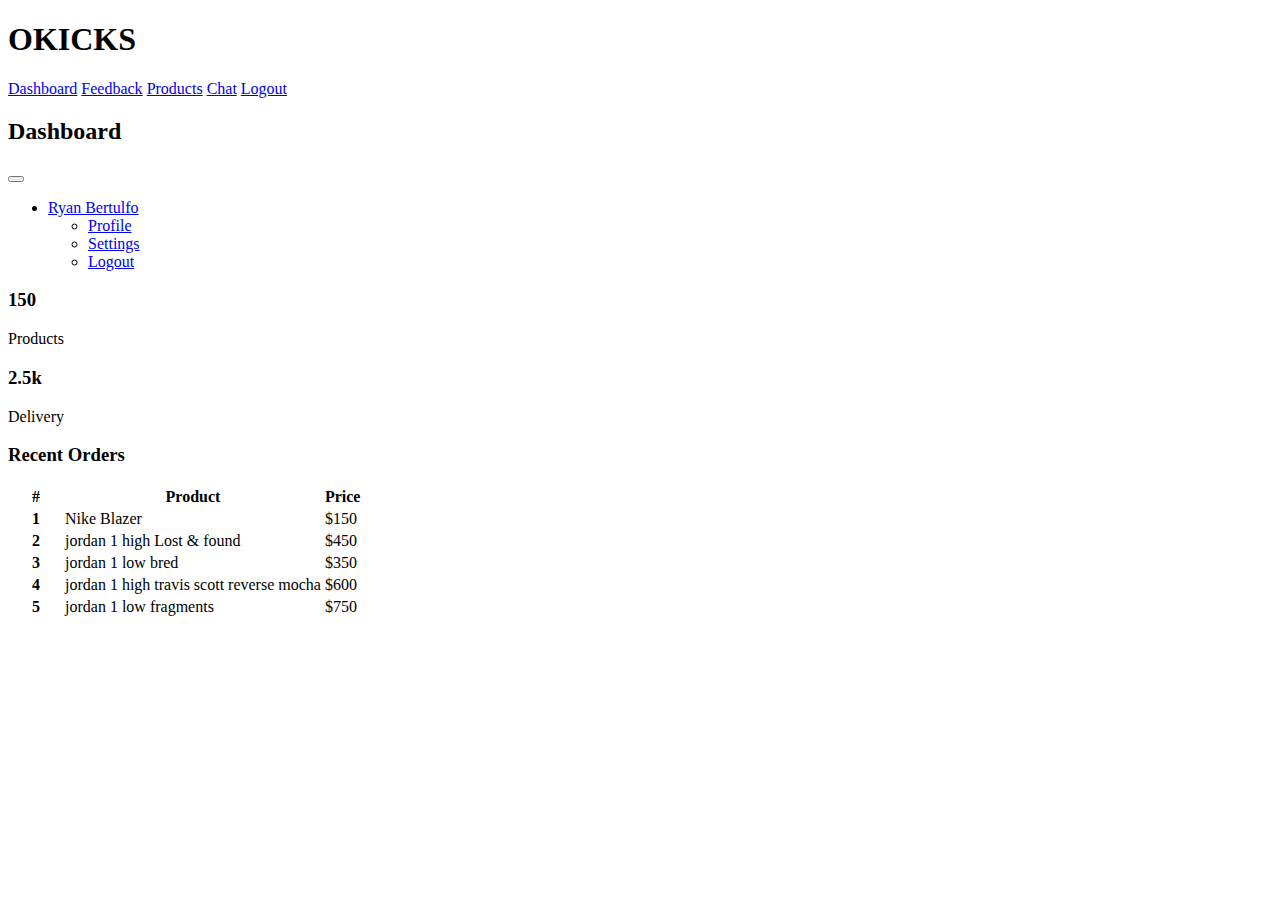
<file: dashboard.html>
<!DOCTYPE html>
<html lang="en">
  <head>
    <meta charset="UTF-8" />
    <meta name="viewport" content="width=device-width, initial-scale=1.0" />
    <title>dashboard</title>
    <link
      href="https://cdn.jsdelivr.net/npm/bootstrap@5.3.1/dist/css/bootstrap.min.css"
      rel="stylesheet"
      integrity="sha384-4bw+/aepP/YC94hEpVNVgiZdgIC5+VKNBQNGCHeKRQN+PtmoHDEXuppvnDJzQIu9"
      crossorigin="anonymous"
      />
      </head>
    <body>
        <div class="d-flex" id="wrapper">
            <!-- Sidebar -->
            <div class="bg-white" id="sidebar-wrapper">
                <div class="sidebar-heading text-center py-4 primary-text fs-4 fw-bold text-uppercase border-bottom"><i
                        class="fas fa-user-secret me-2"></i><h1>OKICKS</h1></div>
                <div class="list-group list-group-flush my-3">
                    <a href="#" class="list-group-item list-group-item-action bg-transparent second-text active"><i
                            class="fas fa-tachometer-alt me-2"></i>Dashboard</a>
                    <a href="#" class="list-group-item list-group-item-action bg-transparent second-text fw-bold"><i
                            class="fas fa-paperclip me-2"></i>Feedback</a>
                    <a href="#" class="list-group-item list-group-item-action bg-transparent second-text fw-bold"><i
                            class="fas fa-gift me-2"></i>Products</a>
                    <a href="#" class="list-group-item list-group-item-action bg-transparent second-text fw-bold"><i
                            class="fas fa-comment-dots me-2"></i>Chat</a>
                    <a href="#" class="list-group-item list-group-item-action bg-transparent text-danger fw-bold"><i
                            class="fas fa-power-off me-2"></i>Logout</a>
                </div>
            </div>
            <!-- /#sidebar-wrapper -->
    
            <!-- Page Content -->
            <div id="page-content-wrapper">
                <nav class="navbar navbar-expand-lg navbar-light bg-transparent py-4 px-4">
                    <div class="d-flex align-items-center">
                        <i class="fas fa-align-left primary-text fs-4 me-3" id="menu-toggle"></i>
                        <h2 class="fs-2 m-0">Dashboard</h2>
                    </div>
    
                    <button class="navbar-toggler" type="button" data-bs-toggle="collapse"
                        data-bs-target="#navbarSupportedContent" aria-controls="navbarSupportedContent"
                        aria-expanded="false" aria-label="Toggle navigation">
                        <span class="navbar-toggler-icon"></span>
                    </button>
    
                    <div class="collapse navbar-collapse" id="navbarSupportedContent">
                        <ul class="navbar-nav ms-auto mb-2 mb-lg-0">
                            <li class="nav-item dropdown">
                                <a class="nav-link dropdown-toggle second-text fw-bold" href="#" id="navbarDropdown"
                                    role="button" data-bs-toggle="dropdown" aria-expanded="false">
                                    <i class="fas fa-user me-2"></i>Ryan Bertulfo
                                </a>
                                <ul class="dropdown-menu" aria-labelledby="navbarDropdown">
                                    <li><a class="dropdown-item" href="#">Profile</a></li>
                                    <li><a class="dropdown-item" href="#">Settings</a></li>
                                    <li><a class="dropdown-item" href="#">Logout</a></li>
                                </ul>
                            </li>
                        </ul>
                    </div>
                </nav>
    
                <div class="container-fluid px-4">
                    <div class="row g-3 my-2">
                        <div class="col-md-3">
                            <div class="p-3 bg-white shadow-sm d-flex justify-content-around align-items-center rounded">
                                <div>
                                    <h3 class="fs-2">150</h3>
                                    <p class="fs-5">Products</p>
                                </div>
                                <i class="fas fa-gift fs-1 primary-text border rounded-full secondary-bg p-3"></i>
                            </div>
                        </div>
    
                                <i
                                    class="fas fa-hand-holding-usd fs-1 primary-text border rounded-full secondary-bg p-3"></i>
                            </div>
                        </div>
    
                        <div class="col-md-3">
                            <div class="p-3 bg-white shadow-sm d-flex justify-content-around align-items-center rounded">
                                <div>
                                                 <h3 class="fs-2">2.5k</h3>
                                                 <p class="fs-5">Delivery</p>
                                </div>
                                <i class="fas fa-truck fs-1 primary-text border rounded-full secondary-bg p-3"></i>
                            </div>
                        </div>
                                <i class="fas fa-chart-line fs-1 primary-text border rounded-full secondary-bg p-3"></i>
                            </div>
                        </div>
                    </div>
    
                    <div class="row my-5">
                        <h3 class="fs-4 mb-3">Recent Orders</h3>
                        <div class="col">
                            <table class="table bg-white rounded shadow-sm  table-hover">
                                <thead>
                                    <tr>
                                        <th scope="col" width="50">#</th>
                                        <th scope="col">Product</th>
                                        <th scope="col">Price</th>
                                    </tr>
                                </thead>
                                <tbody>
                                    <tr>
                                        <th scope="row">1</th>
                                        <td>Nike Blazer</td>
                                        <td>$150</td>
                                    </tr>
                                    <tr>
                                        <th scope="row">2</th>
                                        <td>jordan 1 high Lost & found</td>
                                        <td>$450</td>
                                    </tr>
                                    <tr>
                                        <th scope="row">3</th>
                                        <td>jordan 1 low bred</td>
                                        <td>$350</td>
                                    </tr>
                                    <tr>
                                        <th scope="row">4</th>
                                        <td>jordan 1 high travis scott reverse mocha</td>
                                        <td>$600</td>
                                    </tr>
                                    <tr>
                                        <th scope="row">5</th>
                                        <td>jordan 1 low fragments</td>
                                        <td>$750</td>
                                    </tr>
                                   
                                    </tr>
                                </tbody>
                            </table>
                        </div>
                    </div>
    
                </div>
            </div>
        </div>
        <!-- /#page-content-wrapper -->
        </div>
    
        <script src="https://cdn.jsdelivr.net/npm/bootstrap@5.0.0-beta3/dist/js/bootstrap.bundle.min.js"></script>
        <script>
            var el = document.getElementById("wrapper");
            var toggleButton = document.getElementById("menu-toggle");
    
            toggleButton.onclick = function () {
                el.classList.toggle("toggled");
            };
        
    <script
      src="https://cdn.jsdelivr.net/npm/@popperjs/core@2.11.8/dist/umd/popper.min.js"
      integrity="sha384-I7E8VVD/ismYTF4hNIPjVp/Zjvgyol6VFvRkX/vR+Vc4jQkC+hVqc2pM8ODewa9r"
      crossorigin="anonymous"
    ></script>
    <script
      src="https://cdn.jsdelivr.net/npm/bootstrap@5.3.1/dist/js/bootstrap.min.js"
      integrity="sha384-Rx+T1VzGupg4BHQYs2gCW9It+akI2MM/mndMCy36UVfodzcJcF0GGLxZIzObiEfa"
      crossorigin="anonymous"
    ></script>
  </body>
</html>
</file>
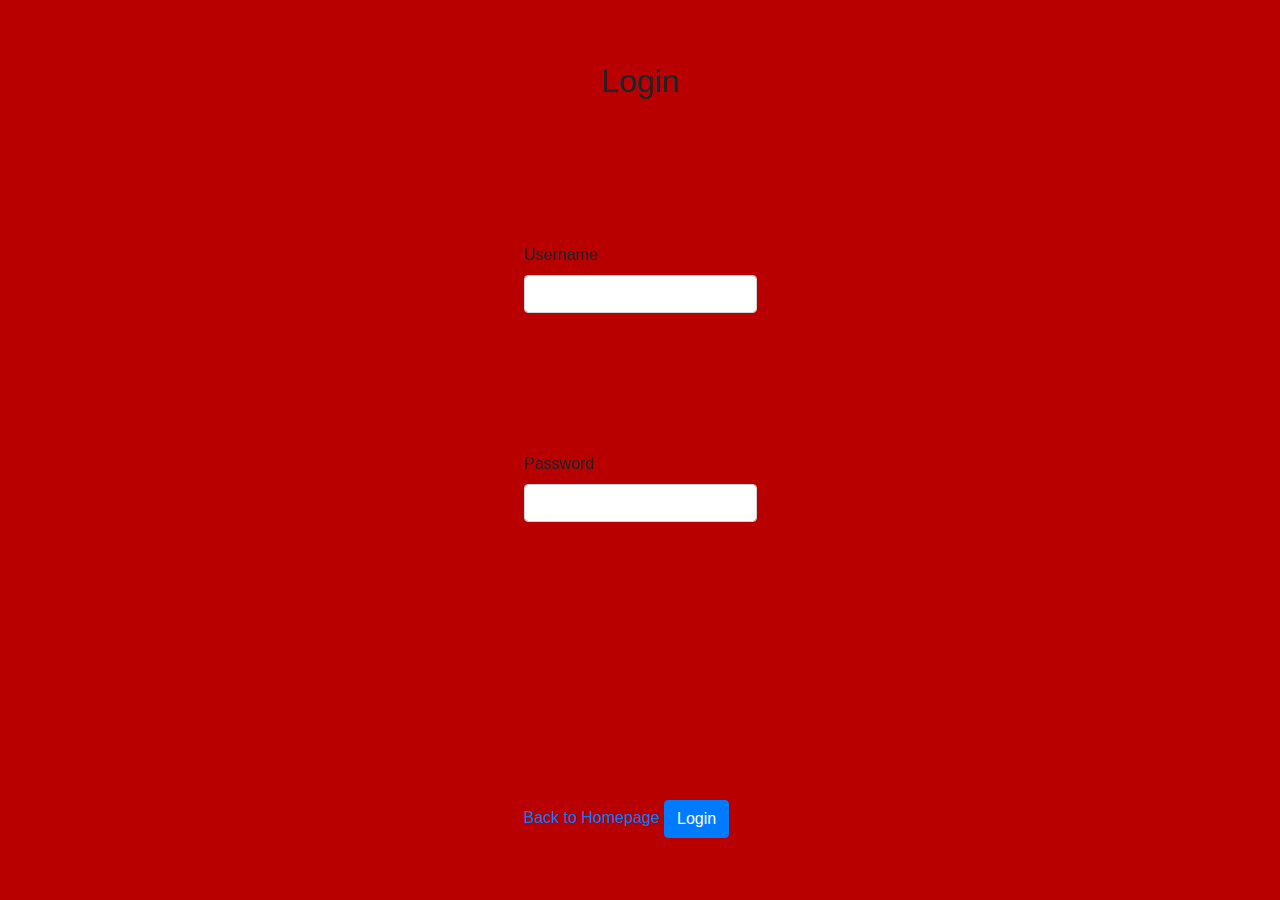
<file: login.html>
<html lang="en">
  <head>
    <meta charset="UTF-8" />
    <meta name="viewport" content="width=device-width, initial-scale=1.0" />
    <title>Login</title>
    <!-- Include Bootstrap CSS -->
    <link
      rel="stylesheet"
      href="https://maxcdn.bootstrapcdn.com/bootstrap/4.5.2/css/bootstrap.min.css"
    />
    <link rel="stylesheet" href="login.css" />
    <!-- Add custom styles for centering the form -->
    <style>
      /* Center the form vertically and horizontally */
    </style>
  </head>

  <body>
      <h2>Login</h2>
      <div class="mb-3">
        <label for="exampleInputEmail1" class="form-label">Username</label>
        <input type="text" class="form-control" id="i-username" />
      </div>
      <div class="mb-3">
        <label for="exampleInputPassword1" class="form-label">Password</label>
        <input type="password" class="form-control" id="i-password" />
      </div>
      <div class="mb-3 form-check"></div>
      <div class="cta-container">
        <a href="index.html">Back to Homepage</a>
        <a type="submit" class="btn btn-primary"<link href="dashboard.html">Login</a>
        <style>
            /* Center the form vertically and horizontally */
          </style>

      </div>
    </form>

    <!-- Include Bootstrap JS (optional, only needed if you require JavaScript functionality) -->
    <script src="https://code.jquery.com/jquery-3.5.1.slim.min.js"></script>
    <script src="https://cdn.jsdelivr.net/npm/@popperjs/core@2.11.6/dist/umd/popper.min.js"></script>
    <script src="https://maxcdn.bootstrapcdn.com/bootstrap/4.5.2/js/bootstrap.min.js"></script>
  </body>
</html>
</file>
<file: login.css>
body{
    display: flex;
    align-items: center;
    justify-content: center;
    height: 100vh;
    background-color: #b90000;
    display: grid;
}
form{
    display: grid;
    width: 400px;
    background-color: #ffd620;
    padding: 20px;
    border-radius: 5px;
}
h2{
    margin-bottom: 20px;
    text-align: center
}
</file>
